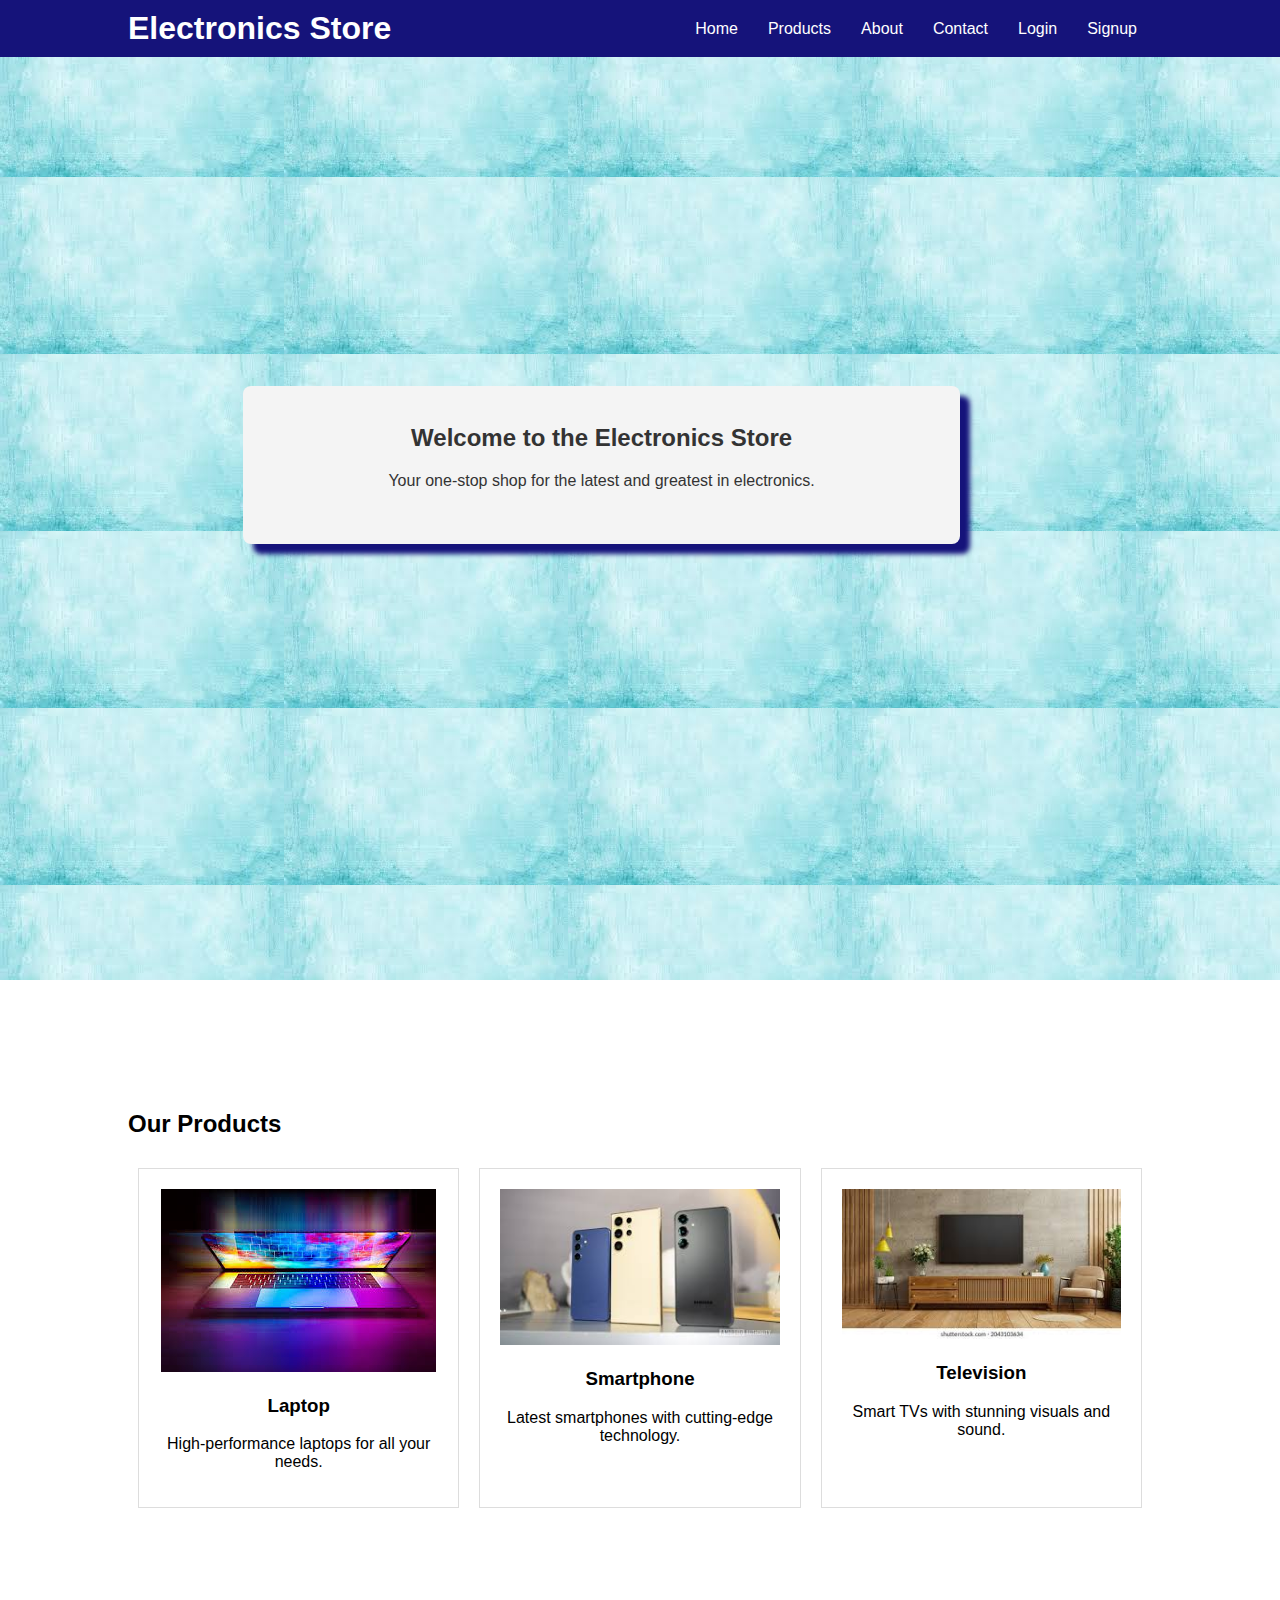
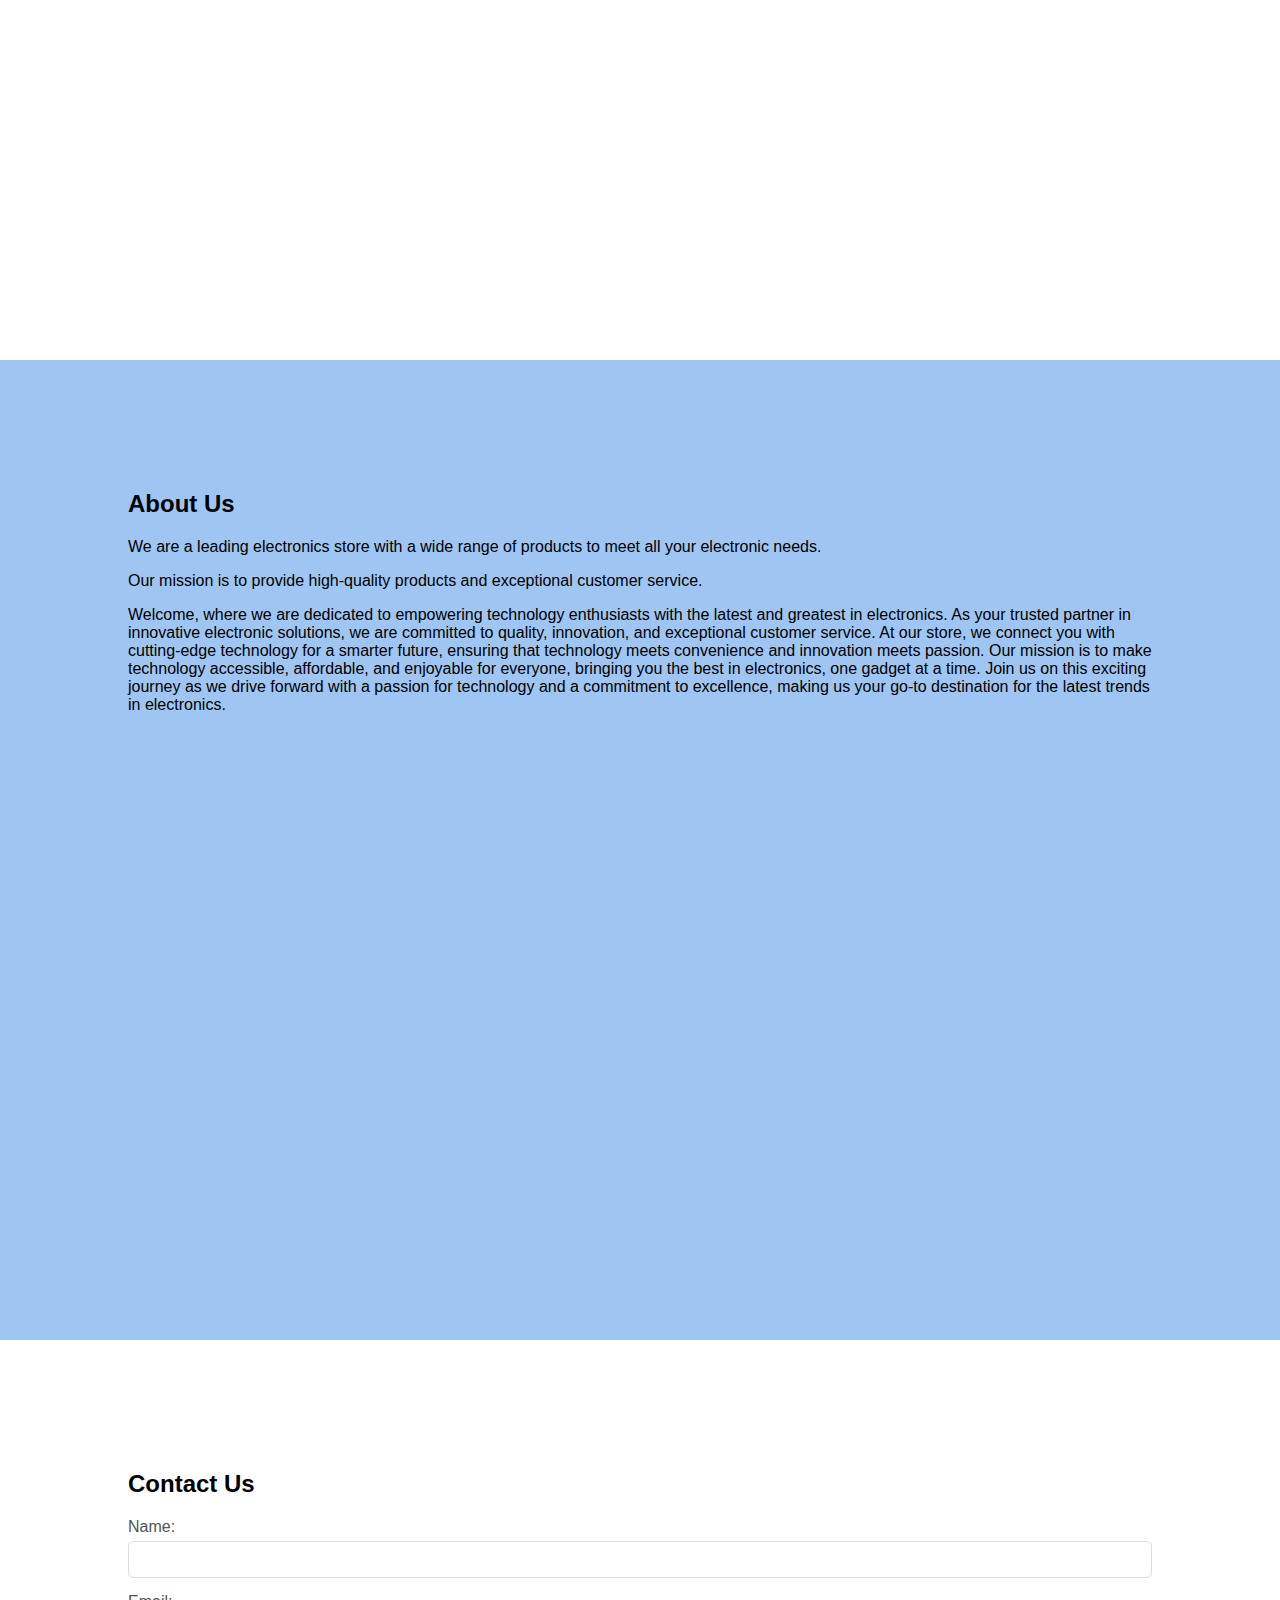
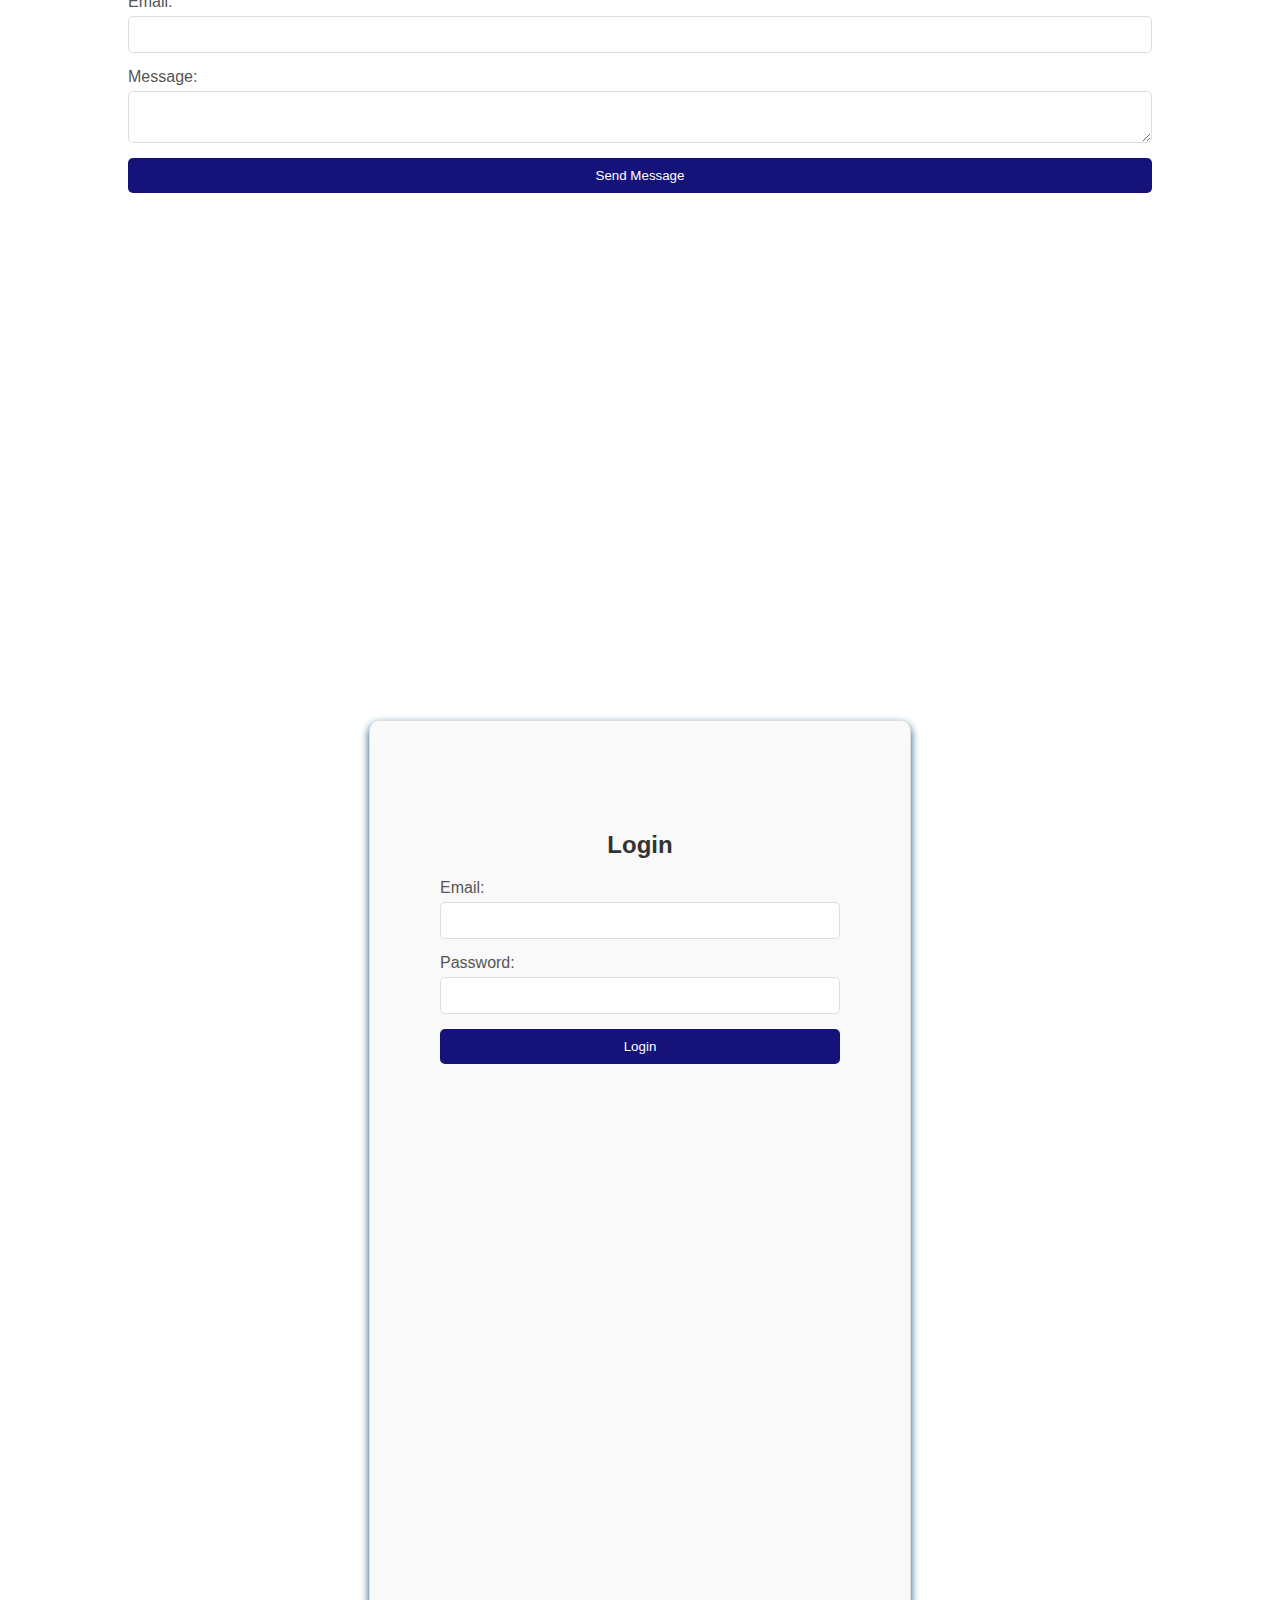
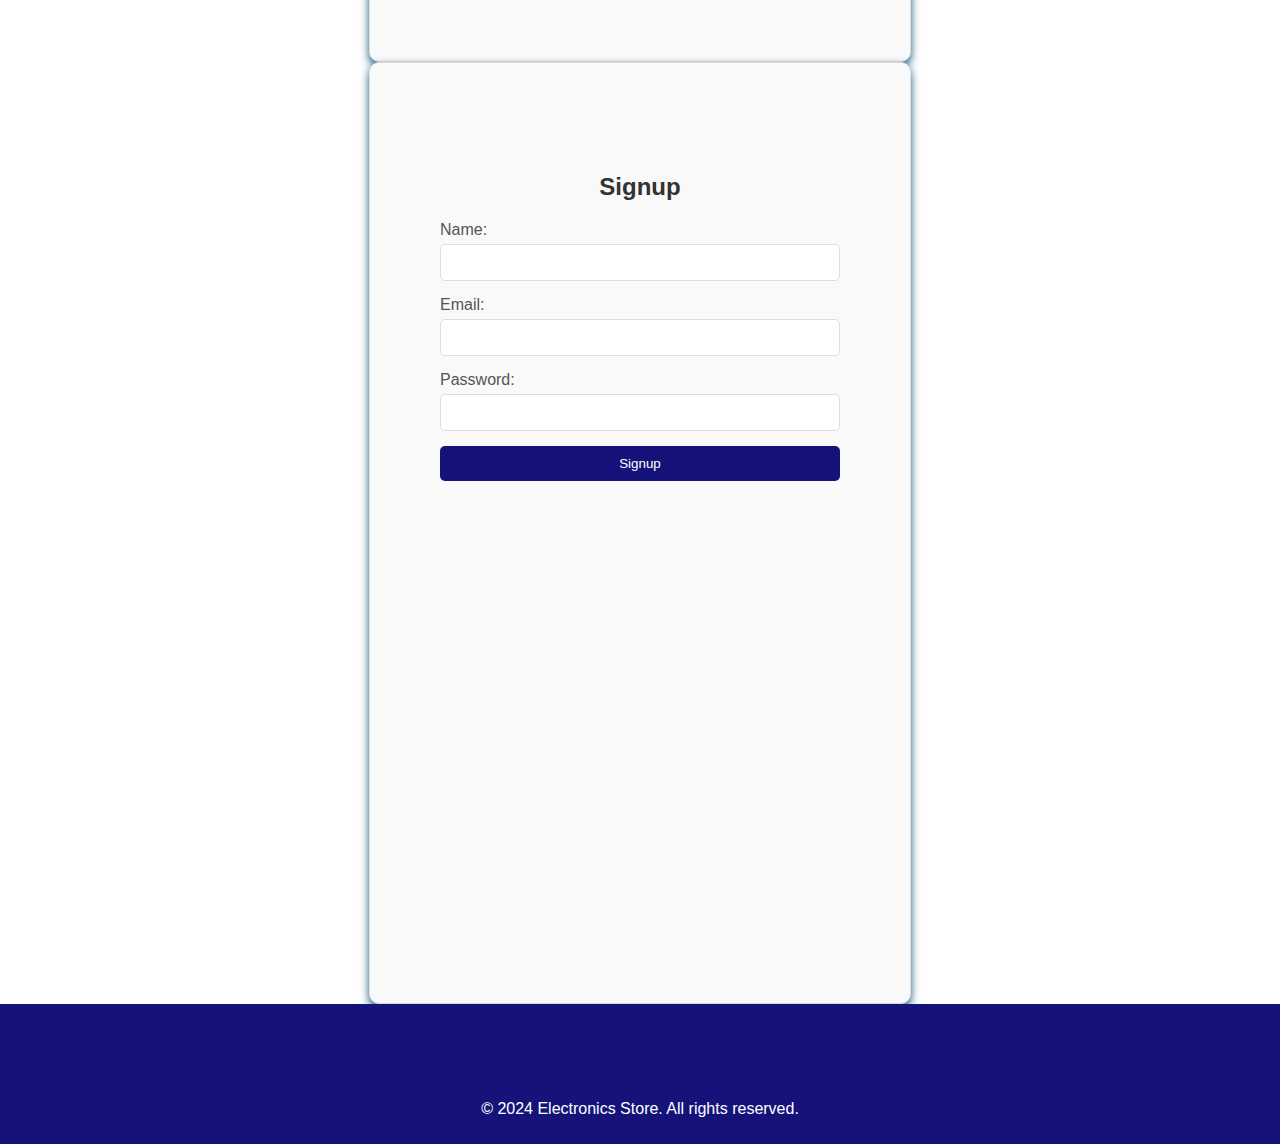
<file: staticProj/index.html>
<!DOCTYPE html>
<html lang="en">
<head>
    <meta charset="UTF-8">
    <meta name="viewport" content="width=device-width, initial-scale=1.0">
    <title>Electronics Store</title>
    <link rel="stylesheet" href="styles.css">
</head>
<body>
    <header>
        <div class="container">
            <h1>Electronics Store</h1>
            <nav>
                <ul>
                    <li><a href="#home">Home</a></li>
                    <li><a href="#products">Products</a></li>
                    <li><a href="#about">About</a></li>
                    <li><a href="#contact">Contact</a></li>
                    <li><a href="#login">Login</a></li>
                    <li><a href="#signup">Signup</a></li>
                </ul>
            </nav>
        </div>
    </header>

    <section id="home">
        <div class="caption">
            <h2>Welcome to the Electronics Store</h2>
            <p>Your one-stop shop for the latest and greatest in electronics.</p>
        </div>
    </section>

    <section id="products">
        <div class="container">
            <h2>Our Products</h2>
            <div class="product-grid">
                <div class="product">
                    <img src="images/laptop.jpg" alt="Laptop">
                    <h3>Laptop</h3>
                    <p>High-performance laptops for all your needs.</p>
                </div>
                <div class="product">
                    <img src="images/phone.jpg" alt="Smartphone">
                    <h3>Smartphone</h3>
                    <p>Latest smartphones with cutting-edge technology.</p>
                </div>
                <div class="product">
                    <img src="images/tv.jpg" alt="Television">
                    <h3>Television</h3>
                    <p>Smart TVs with stunning visuals and sound.</p>
                </div>
            </div>
        </div>
    </section>

    <section id="about">
        <div class="container">
            <h2>About Us</h2>
            <p>We are a leading electronics store with a wide range of products to meet all your electronic needs.</p>
            <p> Our mission is to provide high-quality products and exceptional customer service.</p>
            <p>Welcome, where we are dedicated to empowering technology enthusiasts with the latest and greatest in electronics. As your trusted partner in innovative electronic solutions, we are committed to quality, innovation, and exceptional customer service. At our store, we connect you with cutting-edge technology for a smarter future, ensuring that technology meets convenience and innovation meets passion. Our mission is to make technology accessible, affordable, and enjoyable for everyone, bringing you the best in electronics, one gadget at a time. Join us on this exciting journey as we drive forward with a passion for technology and a commitment to excellence, making us your go-to destination for the latest trends in electronics.</p>
        </div>
    </section>

    <section id="contact">
        <div class="container">
            <h2>Contact Us</h2>
            <form action="thankcon.html" method="get">
                <label for="name">Name:</label>
                <input type="text" id="name" name="name" required>
                <label for="email">Email:</label>
                <input type="email" id="email" name="email" required>
                <label for="message">Message:</label>
                <textarea id="message" name="message" required></textarea>
                <button type="submit">Send Message</button>
            </form>
        </div>
    </section>

    <section id="login">
        <div class="container">
            <h2>Login</h2>
            <form action="#home">
                <label for="login-email">Email:</label>
                <input type="email" id="login-email" name="login-email" required>
                <label for="login-password">Password:</label>
                <input type="password" id="login-password" name="login-password" required>
                <button type="submit">Login</button>
            </form>
        </div>
    </section>

    <section id="signup">
        <div class="container">
            <h2>Signup</h2>
            <form action="thankyou.html" method="get">
                <label for="signup-name">Name:</label>
                <input type="text" id="signup-name" name="signup-name" required>
                <label for="signup-email">Email:</label>
                <input type="email" id="signup-email" name="signup-email" required>
                <label for="signup-password">Password:</label>
                <input type="password" id="signup-password" name="signup-password" required>
                <button type="submit">Signup</button>
            </form>
        </div>
    </section>

    <footer>
        <div class="container">
            <p>&copy; 2024 Electronics Store. All rights reserved.</p>
        </div>
    </footer>
</body>
</html>
</file>
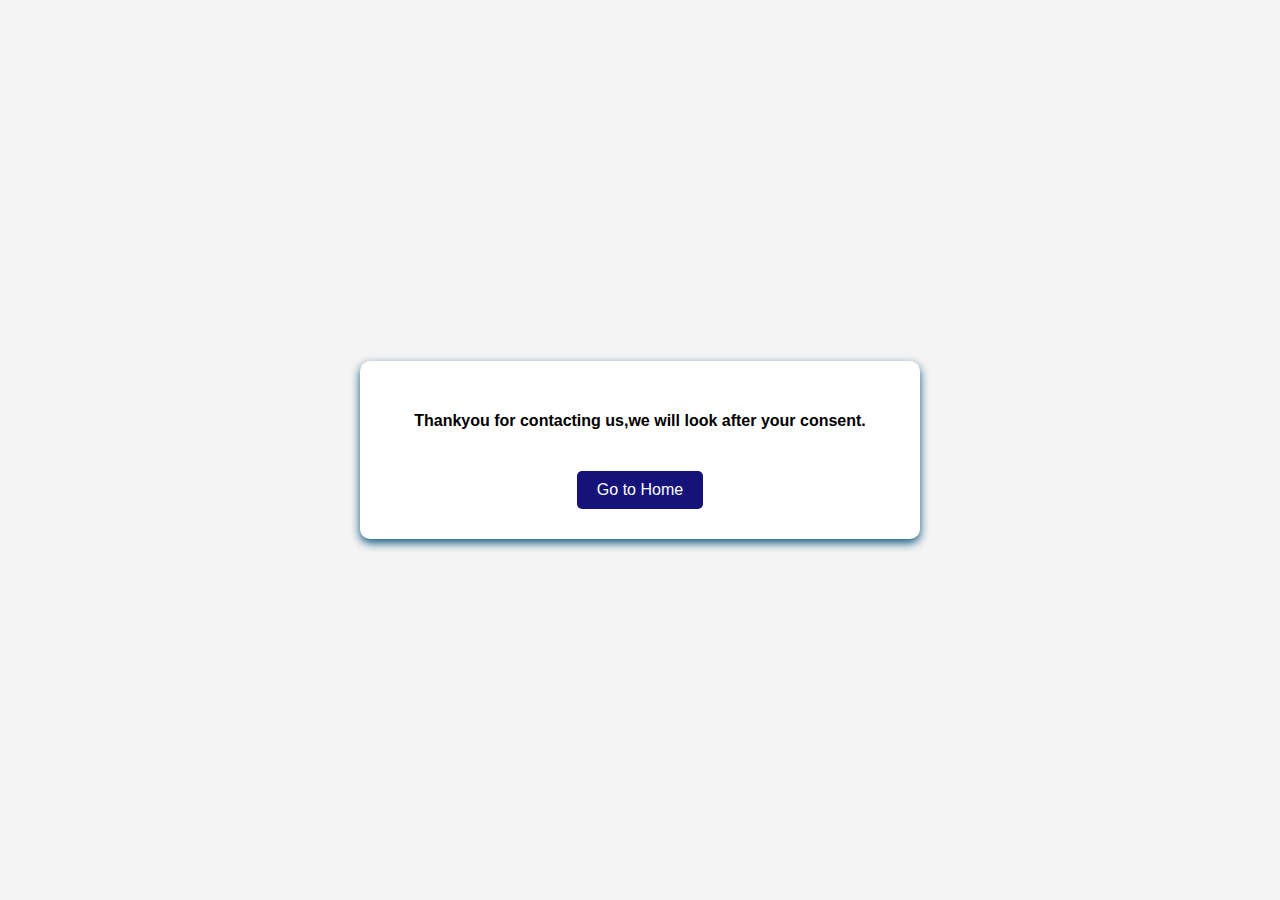
<file: staticProj/thankcon.html>
<!DOCTYPE html>
<html lang="en">
<head>
    <meta charset="UTF-8">
    <meta name="viewport" content="width=device-width, initial-scale=1.0">
    <title>Thank You</title>
    <style>
        body {
            margin: 0;
            font-family: Arial, sans-serif;
            background-color: #f4f4f4;
            display: flex;
            justify-content: center;
            align-items: center;
            height: 100vh;
            text-align: center;
        }

        .thank-you-container {
            background-color: white;
            padding: 30px;
            border-radius: 10px;
            box-shadow: 0 4px 10px rgba(12, 83, 124, 0.973);
            max-width: 500px;
            width: 100%;
        }

        .thank-you-container h1 {
            margin-bottom: 20px;
            font-size: 28px;
            color: #333;
        }

        .thank-you-container p {
            font-size: 18px;
            color: #555;
        }

        .thank-you-container a {
            display: inline-block;
            margin-top: 20px;
            padding: 10px 20px;
            background-color: #15137a;
            color: white;
            text-decoration: none;
            border-radius: 5px;
            transition: background-color 0.3s ease;
        }

        .thank-you-container a:hover {
            background-color: #575757;
        }
    </style>
</head>
<body>
    <div class="thank-you-container">
        <h4>Thankyou for contacting us,we will look after your consent.</h4>
        <a href="./index.html">Go to Home</a>
    </div>
</body>
</html>
</file>
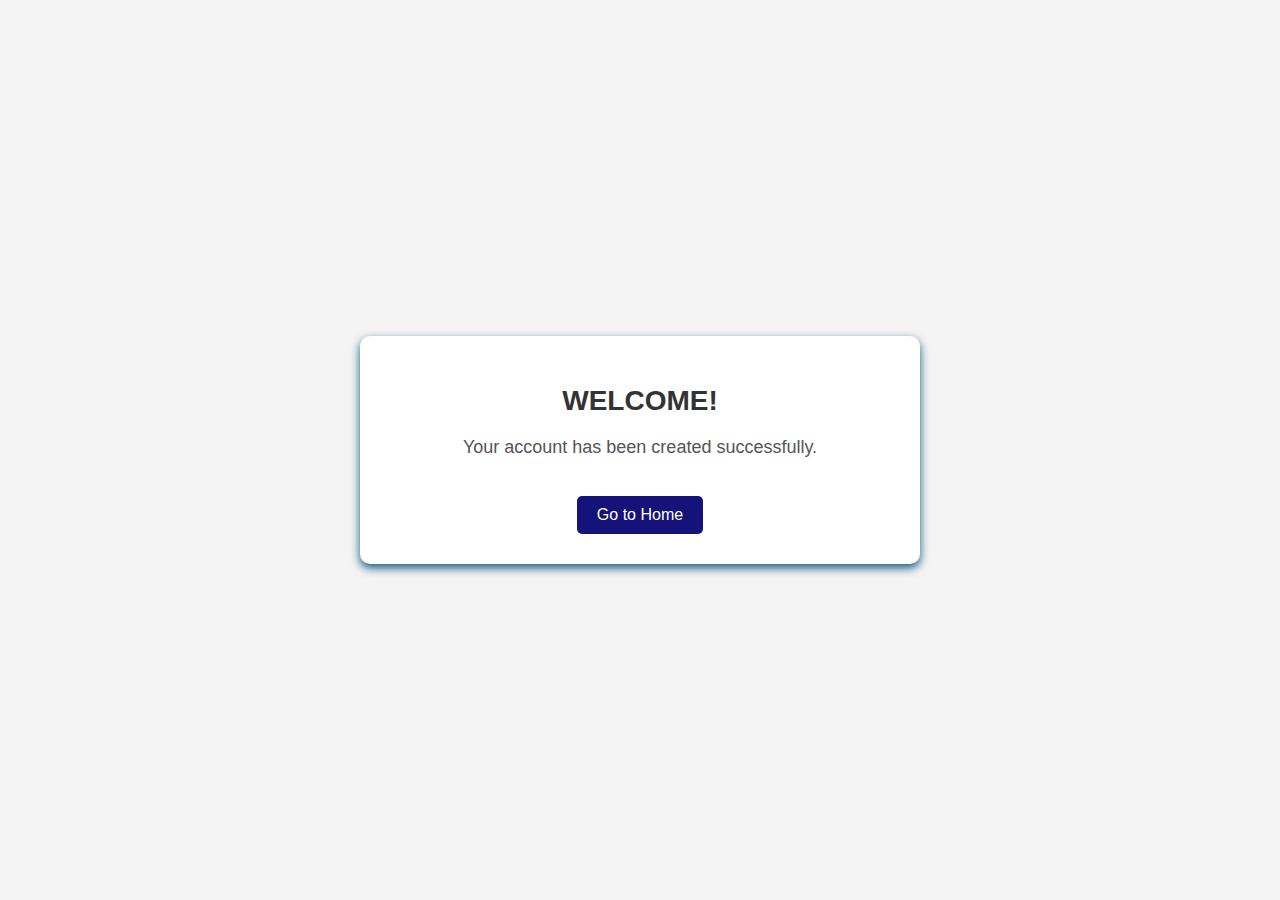
<file: staticProj/thankyou.html>
<!DOCTYPE html>
<html lang="en">
<head>
    <meta charset="UTF-8">
    <meta name="viewport" content="width=device-width, initial-scale=1.0">
    <title>Thank You</title>
    <style>
        body {
            margin: 0;
            font-family: Arial, sans-serif;
            background-color: #f4f4f4;
            display: flex;
            justify-content: center;
            align-items: center;
            height: 100vh;
            text-align: center;
        }

        .thank-you-container {
            background-color: white;
            padding: 30px;
            border-radius: 10px;
            box-shadow: 0 4px 10px rgba(12, 83, 124, 0.973);
            max-width: 500px;
            width: 100%;
        }

        .thank-you-container h1 {
            margin-bottom: 20px;
            font-size: 28px;
            color: #333;
        }

        .thank-you-container p {
            font-size: 18px;
            color: #555;
        }

        .thank-you-container a {
            display: inline-block;
            margin-top: 20px;
            padding: 10px 20px;
            background-color: #15137a;
            color: white;
            text-decoration: none;
            border-radius: 5px;
            transition: background-color 0.3s ease;
        }

        .thank-you-container a:hover {
            background-color: #575757;
        }
    </style>
</head>
<body>
    <div class="thank-you-container">
        <h1>WELCOME!</h1>
        <p>Your account has been created successfully.</p>
        <a href="./index.html">Go to Home</a>
    </div>
</body>
</html>
</file>
<file: staticProj/styles.css>
body {
    font-family: Arial, sans-serif;
    margin: 0;
    padding: 0;
    box-sizing: border-box;
}

header {
    background: #15137a;
    color: #fff;
    padding: 10px 0;
    position: fixed;
    width: 100%;
    top: 0;
    z-index: 1000;
}

header .container {
    display: flex;
    justify-content: space-between;
    align-items: center;
    padding: 0 20px;
}

header h1 {
    text-align: center;
    margin: 0;
}

header nav ul {
    list-style: none;
    margin: 0;
    padding: 0;
    display: flex;
    text-align: center;
}

header nav ul li {
   display: inline;
   margin: 0 15px;
}

header nav ul li a {
    color: #fff;
    text-decoration: none;
    font-size: 16px;
}

header nav ul li a:hover {
    text-decoration: underline;
}

.container {
    width: 80%;
    margin: 0 auto;
    padding-top: 70px; /* Add padding to account for fixed header */
}
.caption{
    background-color: #f4f4f4;
    width: 50%;
    padding: 3%;
    margin: 2%;
    border-radius: 8px;
    box-shadow: 10px 10px 5px #15137a;
    position: absolute;
    z-index: 6;
    color: #333;
    top: 40%;
    left: 17%;

}

section {
    padding: 40px 0;
    min-height: 100vh; /* Make each section cover at least the full viewport height */
}

#home {
    background: #f4f4f4;
    text-align: center;
    display: flex;
    flex-direction: column;
    justify-content: center;
    background: url(./images/backhome.jpg);
}
#about{
    background-color: #9fc6f3;
}

#home h2 {
    margin-top: 0;
}

#products .product-grid {
    display: flex;
    justify-content: space-between;
    flex-wrap: wrap;
}

.product {
    flex: 1;
    margin: 10px;
    padding: 20px;
    border: 1px solid #ddd;
    text-align: center;
}

.product img {
    max-width: 100%;
    height: auto;
}

#login, #signup {
    background: #f9f9f9;
    padding: 20px;
    border: 1px solid #ddd;
    border-radius: 10px; /* Rounded corners */
    box-shadow: 0 4px 8px rgba(12, 83, 124, 0.973); /* Box shadow for a more eye-catching look */
    max-width: 500px; /* Limit width */
    margin: 0 auto; /* Center on the page */
}

#login h2, #signup h2 {
    text-align: center;
    color: #333;
}

form {
    display: flex;
    flex-direction: column;
}

form label {
    margin-bottom: 5px;
    color: #555;
}

form input, form textarea, form button {
    margin-bottom: 15px;
    padding: 10px;
    border: 1px solid #ddd;
    border-radius: 5px;
}

form input:focus, form textarea:focus {
    border-color: #333;
    outline: none;
}

form button {
    background: #15137a;
    color: #fff;
    border: none;
    cursor: pointer;
    border-radius: 5px;
}

form button:hover {
    background: #093669;
}

footer {
    background: #15137a;
    color: #fff;
    text-align: center;
    padding: 10px 0;
}
</file>
